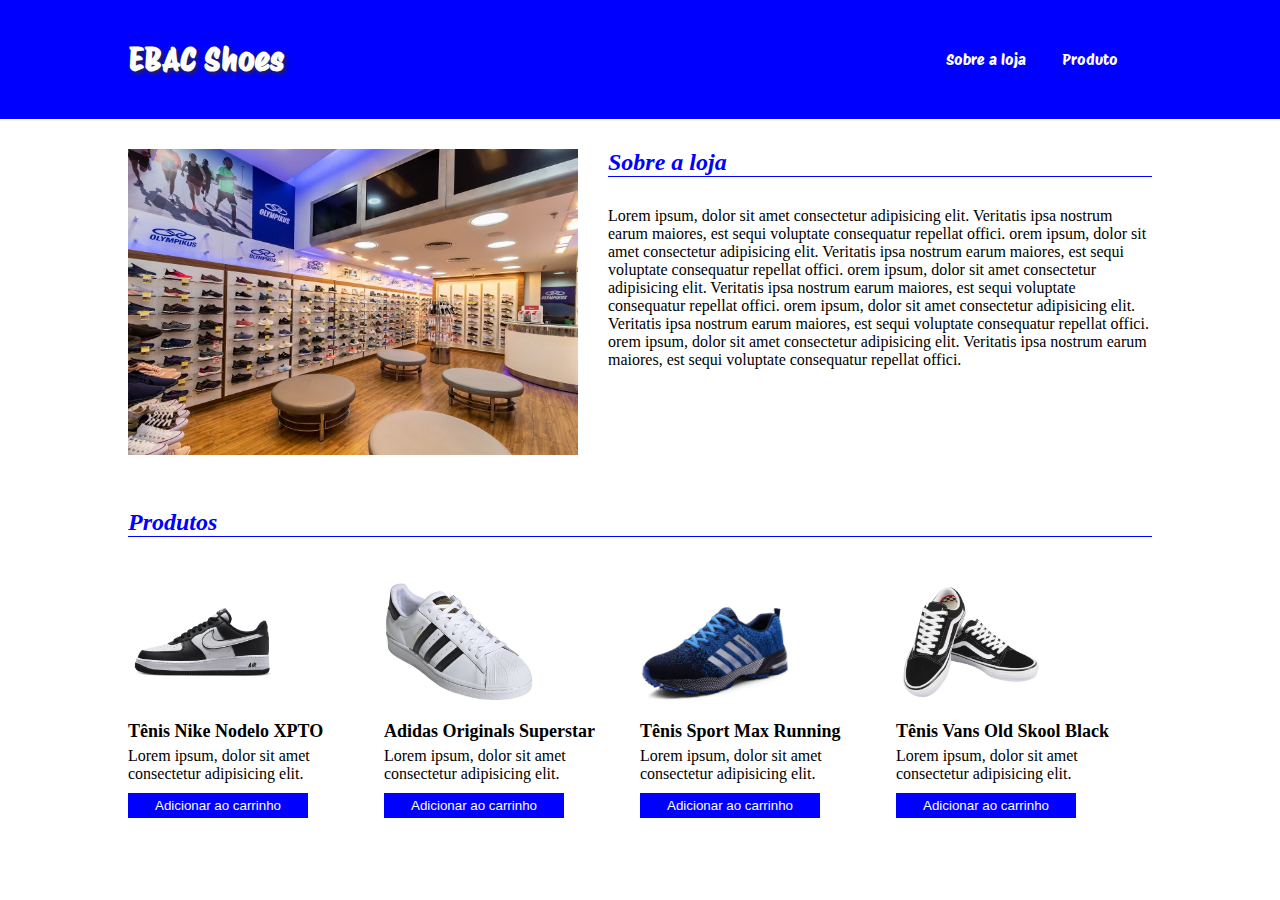
<file: index.html>
<!DOCTYPE html>
<html lang="Pt-br">
<head>
    <meta charset="UTF-8">
    <meta name="viewport" content="width=device-width, initial-scale=1.0">
    <title>Loja Virtual</title>
    <link rel="preconnect" href="https://fonts.googleapis.com">
    <link rel="preconnect" href="https://fonts.gstatic.com" crossorigin>
    <link href="https://fonts.googleapis.com/css2?family=Roboto:ital,wght@0,700;1,400&display=swap" rel="stylesheet">
    <link rel="preconnect" href="https://fonts.googleapis.com">
    <link rel="preconnect" href="https://fonts.gstatic.com" crossorigin>
    <link href="https://fonts.googleapis.com/css2?family=Protest+Riot&family=Roboto:ital,wght@0,700;1,400&display=swap" rel="stylesheet">
    <link rel="stylesheet" href="style.css">
</head>
<body> 

    <header>
        <div class="container">
            <h1>EBAC Shoes</h1>
            <nav>
                <lu class="menu">  
                    <li>Sobre a loja </li>
                    <li>Produto</li>
                </lu>
            </nav>
        </div>
    </header>

    <div class="container conteudo">      
        <article>
                <a href="#">
                    <img src="./park_shopping_campo_grande_-_world_tennis_-_3.jpg">
                </a>
        </article>        

        <article class="sobre">
                <h2>Sobre a loja</h2>
                
                <p>Lorem ipsum, dolor sit amet consectetur adipisicing elit. Veritatis ipsa nostrum 
                   earum maiores, est sequi voluptate consequatur repellat offici.
                   orem ipsum, dolor sit amet consectetur adipisicing elit. Veritatis ipsa nostrum 
                   earum maiores, est sequi voluptate consequatur repellat offici.
                   orem ipsum, dolor sit amet consectetur adipisicing elit. Veritatis ipsa nostrum 
                   earum maiores, est sequi voluptate consequatur repellat offici.
                   orem ipsum, dolor sit amet consectetur adipisicing elit. Veritatis ipsa nostrum 
                   earum maiores, est sequi voluptate consequatur repellat offici.
                   orem ipsum, dolor sit amet consectetur adipisicing elit. Veritatis ipsa nostrum 
                   earum maiores, est sequi voluptate consequatur repellat offici.
                </p>              
        </article>
    </div>

    <h2 class=" container teste">Produtos</h2>

    <div class="container produtos">         
            <article class="tenis">              
                <a href="#">
                    <img src="./tenis.webp">
                </a>
                    <h4>Tênis Nike Nodelo XPTO</h4>
                    <p>Lorem ipsum, dolor sit amet consectetur adipisicing elit.</p>
                    <button type="submit">Adicionar ao carrinho</button>
                
            </article>
            <article class="tenis">
                <a href="#">
                    <img src="./adidas.jpg">
                </a>
                    <h4>Adidas Originals Superstar </h4>
                    <p>Lorem ipsum, dolor sit amet consectetur adipisicing elit.</p>
                    <button type="submit">Adicionar ao carrinho</button>
                
            </article>
            <article class="tenis">
                <a href="#">
                    <img src="./max.webp">
                </a>
                    <h4>Tênis Sport Max Running</h4>                   
                    <p>Lorem ipsum, dolor sit amet consectetur adipisicing elit.</p>
                    <button type="submit">Adicionar ao carrinho</button>
              
            </article>
            <article class="tenis">
                <a href="#">
                    <img src="./vans.webp">
                </a>
                    <h4>Tênis Vans Old Skool Black</h4>
                    <p>Lorem ipsum, dolor sit amet consectetur adipisicing elit.</p>
                    <button type="submit">Adicionar ao carrinho</button>
                
            </article>


    </div>



</body>
</html>
</file>
<file: style.css>
* {
    margin: 0;
    padding: 0;
    box-sizing: border-box;
}

.container {
    max-width: 1024px;
    width: 100%;
    margin: 0 auto;
}

header .container {
    display: flex;
    justify-content: space-between;
    align-items: center;
}

header {
    background-color: blue;
    padding: 16px 0;
    color: #FFF;
    font-family: 'Protest Riot', sans-serif;   

}

header h1 {
    text-shadow: 2px 2px 5px rgb(46, 42, 42);
}

.conteudo {
    display: flex;
    margin-top: 30px;
    margin-bottom: 50px;
  
}

.container .conteudo {
    margin-left: 30px;
}

.conteudo img {
    width: 450px;
}

.sobre h2 {
    margin-bottom: 30px;
    border-bottom: 1px solid blue;
    color: blue;
}

.sobre {
    margin-left: 30px;
}

.menu {
    list-style: none;
    padding: 16px;
    display: flex;
}

.menu li {
    padding: 18px; 
}

.produtos {
    display: grid;
    grid-template-columns: 25% repeat(3, 1fr) ;
    /*grid-template-columns: 25% 25% 25% 25%;*/
    /*display: flex;  */
    margin-top: 30px;
}

.produtos h2 {

    margin-left: 500px;
}

.produtos img {
    width: 150px;
}

.tenis p {
    text-decoration-line: none;
    font-family: 'Times New Roman', Times, serif;

} 

h2 {
    color: blue;
    border-bottom: 1px solid blue;
    font-style: italic ;
 
}

h4 {
    font-style:initial;
    font-size: 18px; 
  
    
}

.produtos p {
    margin: 5px auto;
      
}

button {
    color: #FFF;
    background-color: blue;
    border-top: 8px;
    cursor: pointer;
    width: 180px;
    height: 25px;
    text-align: center;
    border: 0;
    margin-top: 5px;
    margin-bottom: 8px;
    
}


/*--------------820px----------------------*/

@media (max-width: 820px){

    .container {
        max-width: 650px;
        width: 100%;
        margin: 0 auto;
    }
    
    header .container {
        display: flex;
        justify-content: space-between;
        align-items: center;
      

    }
    
    header {
        background-color: blue;
        padding: 16px 0;
        color: #FFF;
        font-family: 'Protest Riot', sans-serif;   
    
    }
    
    header h1 {
        
        text-shadow: 2px 2px 5px rgb(46, 42, 42);
    }
    
    .conteudo {
        flex-direction: column;
        margin-top: 30px;
        margin-bottom: 50px; 
        align-items: center;
    }

    .conteudo img {
        width: 550px;
    }

    .sobre h2 {
        margin-bottom: 30px;
        border-bottom: 1px solid blue;
        color: blue;
    }
    
    .sobre {
        margin-left: 30px;
        width: 550px;
        margin-top: 30px;
    }

    .produtos {
        display: grid;
       /* grid-template-columns: 50% repeat(1, 1fr) ;*/
        grid-template-columns: 50% 50%;        
        margin-top: 30px;
        width: 550px;
    }
    
    .produtos img {
        width: 75px;
    }

    .sobre h2 {
        margin-bottom: 30px;
        border-bottom: 1px solid blue;
        color: blue;
        
    }

 body h2 {
    margin-left: 0px;
 }

 .teste {
    margin-left: 130px;
 }
 

}


 /*--------------375px----------------------*/

@media (max-width: 375px){

    .container {
        max-width: 375px;
        width: 100%;
        margin: 0 auto;
    }
    
    header .container {
        display: flex;
        justify-content: space-between;
        align-items: center;
      

    }
    
    header {
        background-color: blue;
        padding: 16px 0;
        color: #FFF;
        font-family: 'Protest Riot', sans-serif;   
    
    }
    
    header h1 {
        
        text-shadow: 2px 2px 5px rgb(46, 42, 42);
    }
    
    .conteudo {
        flex-direction: column;
        margin-top: 30px;
        margin-bottom: 50px; 
        align-items: center;
    }

    .conteudo img {
        width: 350px;
    }

    .sobre h2 {
        margin-bottom: 30px;
        border-bottom: 1px solid blue;
        color: blue;
    }
    
    .sobre {
        margin-left: 30px;
        width: 375px;
        margin-top: 30px;
    }

    .produtos {
        display: grid;
       /* grid-template-columns: 50% repeat(1, 1fr) ;*/
        grid-template-columns: 100%;        
        margin-top: 30px;
        width: 375px;
    }
    
    .produtos img {
        width: 75px;
    }

    .sobre h2 {
        margin-bottom: 30px;
        border-bottom: 1px solid blue;
        color: blue;
        
    }

 body h2 {
    margin-left: 0px;
 }

 .teste {
    margin-left: 15px;
 }

 .tenis {
    margin: 30px;
 }


 



}
</file>
